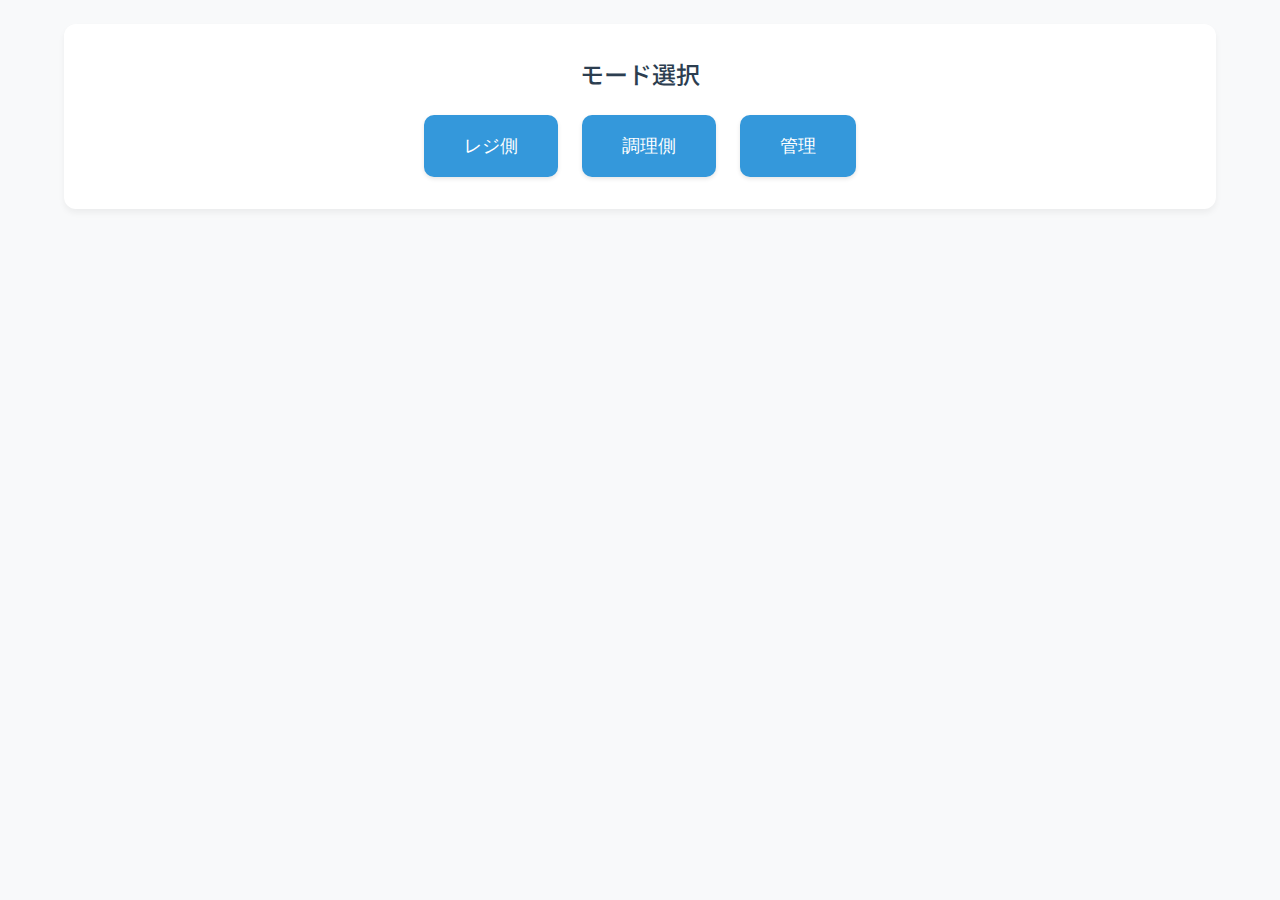
<file: frontend/index.html>
<!DOCTYPE html>
<html lang="ja">
<head>
    <meta charset="UTF-8">
    <meta name="viewport" content="width=device-width, initial-scale=1.0">
    <title>オーダーシステム</title>
    <link href="https://fonts.googleapis.com/css2?family=Noto+Sans+JP:wght@300;400;500;700&display=swap" rel="stylesheet">
    <link rel="stylesheet" href="style.css">
</head>
<body>
    <div id="app">
        <main>
            <!-- モード選択 -->
            <section id="mode-selection">
                <h2>モード選択</h2>
                <div class="mode-buttons">
                    <button id="cashier-mode-btn">レジ側</button>
                    <button id="kitchen-mode-btn">調理側</button>
                    <button id="admin-mode-btn">管理</button>
                </div>
            </section>

            <!-- レジモード -->
            <section id="cashier-mode" class="hidden">
                <div class="cashier-layout">
                    <!-- 中央: メニュー -->
                    <div class="menu-area">
                        <h3>メニュー</h3>
                        <div id="menus-grid" class="grid"></div>
                    </div>
                    <!-- 右: カート -->
                    <aside id="cart-section" class="sidebar">
                        <h3>カート</h3>
                        <div id="cart-items"></div>
                        <div id="cart-total">合計: 0円</div>
                        <div id="payment-area" class="hidden">
                            <div id="order-summary"></div>
                            <label for="received-amount">受け取り金額:</label>
                            <input type="number" id="received-amount" placeholder="円" min="0">
                            <div id="change">お釣り: 0円</div>
                        </div>
                        <button id="order-submit-btn">支払い完了</button>
                    </aside>
                </div>
                <!-- 注文履歴 -->
                <section id="history-section">
                    <h2>注文履歴</h2>
                    <div id="history-list"></div>
                </section>
            </section>

            <!-- 調理モード -->
            <section id="kitchen-mode" class="hidden">
                <h2>調理側</h2>
                
                <!-- タイマーセクション（折りたたみ可能） -->
                <div class="timer-section">
                    <div class="timer-header" onclick="toggleTimerSection()">
                        <h3>調理タイマー</h3>
                        <span class="toggle-icon">▼</span>
                    </div>
                    <div id="timer-content" class="timer-content">
                        <div class="timer-controls">
                            <div class="timer-buttons">
                                <button id="add-timer-btn" onclick="addNewTimer()">5分タイマー開始</button>
                            </div>
                        </div>
                        <div id="active-timers" class="active-timers">
                            <h4>アクティブタイマー</h4>
                            <div id="timers-list"></div>
                        </div>
                    </div>
                </div>

                <div class="kitchen-layout">
                    <div id="orders-list">
                        <h3>注文リスト</h3>
                        <div id="active-orders"></div>
                    </div>
                    <div id="status-section">
                        <h3>ステータス</h3>
                        <div id="order-statuses"></div>
                    </div>
                </div>
            </section>

            <!-- 管理モード -->
            <section id="admin-mode" class="hidden">
                <h2>売上レポート</h2>
                <div class="admin-layout">
                    <div class="realtime-section">
                        <h3>リアルタイム売上</h3>
                        <div id="realtime-sales">
                            <div class="realtime-item">
                                <div class="realtime-label">今日の総売上</div>
                                <div class="realtime-value" id="daily-total">0円</div>
                            </div>
                            <div class="realtime-item">
                                <div class="realtime-label">過去1時間売上</div>
                                <div class="realtime-value" id="past-hour-total">0円</div>
                            </div>
                            <div class="realtime-item">
                                <div class="realtime-label">過去30分売上</div>
                                <div class="realtime-value" id="past-30min-total">0円</div>
                            </div>
                        </div>
                    </div>
                    <div id="menu-sales-section">
                        <h3>商品別売上（今日）</h3>
                        <div id="menu-sales-list"></div>
                    </div>
                    <div id="orders-list-section">
                        <h3>注文リスト（リアルタイム）</h3>
                        <div id="admin-orders-list"></div>
                    </div>
                    <div id="sales-chart">
                        <h3>今日の時間帯ごとの売上</h3>
                        <div id="sales-data"></div>
                    </div>
                    <div id="menu-management-section">
                        <div class="warning" style="color: red; font-weight: bold; text-align: center; margin: 10px 0; padding: 10px; background-color: #ffe6e6; border: 1px solid red; border-radius: 5px;">
                            ⚠️ 危険: いじるな
                        </div>
                        <h3>商品価格管理</h3>
                        <div id="menu-price-list"></div>
                    </div>
                </div>
            </section>
        </main>
    </div>
    <script src="script.js"></script>
</body>
</html>
</file>
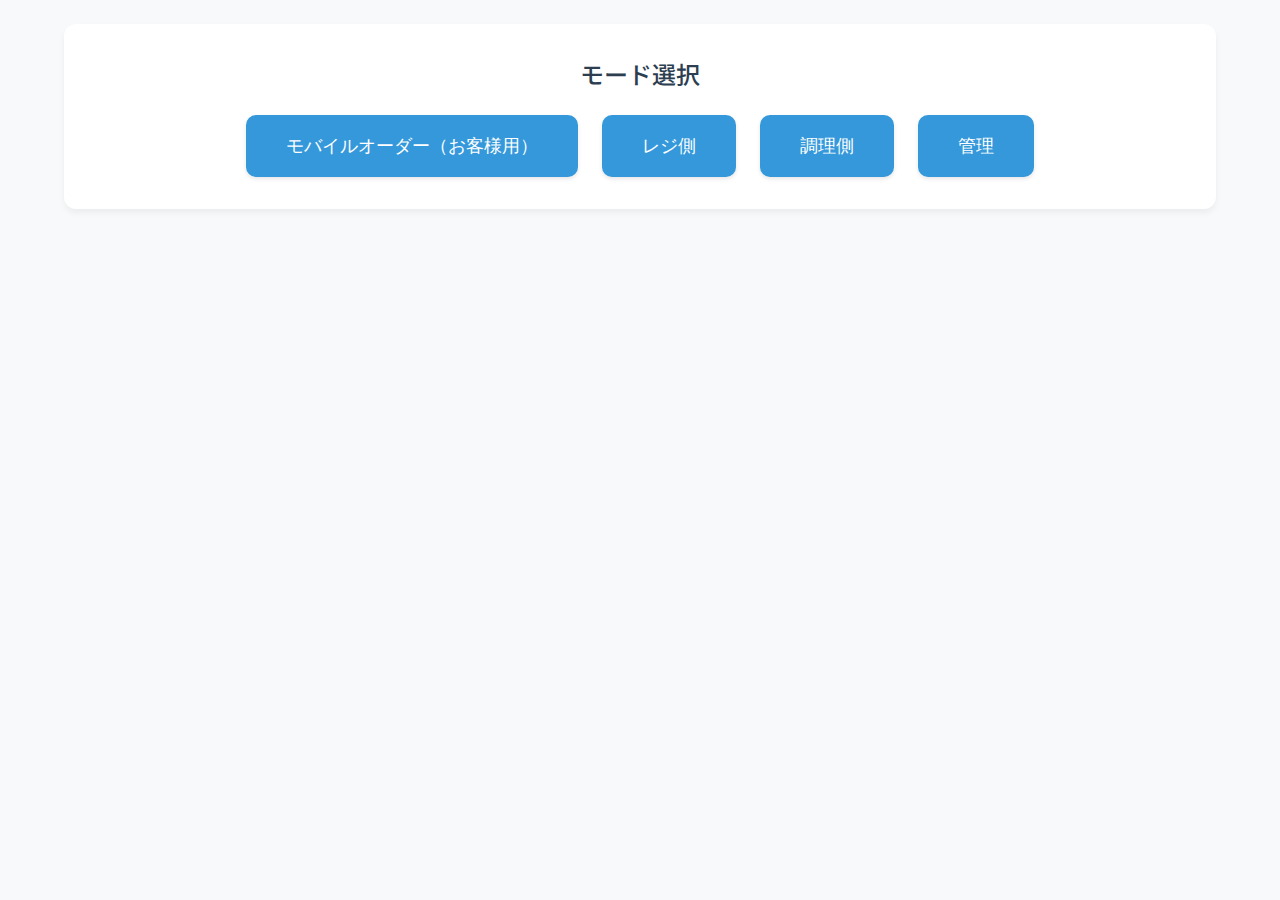
<file: frontend/main.html>
<!DOCTYPE html>
<html lang="ja">
<head>
    <meta charset="UTF-8">
    <meta name="viewport" content="width=device-width, initial-scale=1.0">
    <title>オーダーシステム</title>
    <link href="https://fonts.googleapis.com/css2?family=Noto+Sans+JP:wght@300;400;500;700&display=swap" rel="stylesheet">
    <link rel="stylesheet" href="style.css">
</head>
<body>
    <div id="app">
        <main>
            <!-- モード選択 -->
            <section id="mode-selection">
                <h2>モード選択</h2>
                <div class="mode-buttons">
                    <a href="mobile.html" class="mode-btn-link"><button>モバイルオーダー（お客様用）</button></a>
                    <button id="cashier-mode-btn">レジ側</button>
                    <button id="kitchen-mode-btn">調理側</button>
                    <button id="admin-mode-btn">管理</button>
                </div>
            </section>

            <!-- レジモード -->
            <section id="cashier-mode" class="hidden">

                <div class="cashier-layout">
                    <!-- 中央: メニュー -->
                    <div class="menu-area">
                        <h3>モバイルオーダー</h3>
                        <div class="lookup-form">
                            <input type="text" id="payment-number-input" placeholder="支払い番号を入力">
                            <button id="find-order-btn">注文検索</button>
                        </div>
                        <!-- モバイルオーダー検索 -->
                        <section id="mobile-order-lookup">
                            <div id="mobile-order-display" class="hidden">
                                <h3>注文内容</h3>
                                <div id="mobile-order-items"></div>
                                <div id="mobile-order-total"></div>
                                <div id="mobile-order-status"></div>
                                <button id="mobile-order-pay-btn">この注文の支払いへ</button>
                            </div>
                        </section>
                        <h3>対面オーダー</h3>
                        <div id="menus-grid" class="grid"></div>
                    </div>
                    <!-- 右: カート -->
                    <aside id="cart-section" class="sidebar">
                        <h3>現在のカート（対面）</h3>
                        <div id="cart-items"></div>
                        <div id="cart-total">合計: 0円</div>
                        <div id="payment-area" class="hidden">
                            <div id="order-summary"></div>
                            <label for="received-amount">受け取り金額:</label>
                            <input type="number" id="received-amount" placeholder="円" min="0">
                            <div id="change">お釣り: 0円</div>
                        </div>
                        <button id="order-submit-btn">支払いへ進む</button>
                    </aside>
                </div>
                <!-- 注文履歴 -->
                <section id="history-section">
                    <h2>全注文履歴</h2>
                    <div id="history-list"></div>
                </section>
            </section>

            <!-- 調理モード -->
            <section id="kitchen-mode" class="hidden">
                <h2>調理側</h2>
                
                <!-- タイマーセクション（折りたたみ可能） -->
                <div class="timer-section">
                    <div class="timer-header" onclick="toggleTimerSection()">
                        <h3>調理タイマー</h3>
                        <span class="toggle-icon">▼</span>
                    </div>
                    <div id="timer-content" class="timer-content">
                        <div class="timer-controls">
                            <div class="timer-buttons">
                                <button id="add-timer-btn" onclick="addNewTimer()">5分タイマー開始</button>
                            </div>
                        </div>
                        <div id="active-timers" class="active-timers">
                            <h4>アクティブタイマー</h4>
                            <div id="timers-list"></div>
                        </div>
                    </div>
                </div>

                <div class="kitchen-layout">
                    <div id="orders-list">
                        <h3>注文リスト</h3>
                        <div id="active-orders"></div>
                    </div>
                    <div id="status-section">
                        <h3>ステータス</h3>
                        <div id="order-statuses"></div>
                    </div>
                </div>

                <section id="unpaid-orders-section" class="unpaid-section">
                    <h3 class="unpaid-title">未払い注文 (お客様の支払い待ち)</h3>
                    <div id="unpaid-orders-list"></div>
                </section>
            </section>

            <!-- 管理モード -->
            <section id="admin-mode" class="hidden">
                <h2>売上レポート</h2>
                <div class="admin-layout">
                    <div class="realtime-section">
                        <h3>リアルタイム売上</h3>
                        <div id="realtime-sales">
                            <div class="realtime-item">
                                <div class="realtime-label">今日の総売上</div>
                                <div class="realtime-value" id="daily-total">0円</div>
                            </div>
                            <div class="realtime-item">
                                <div class="realtime-label">過去1時間売上</div>
                                <div class="realtime-value" id="past-hour-total">0円</div>
                            </div>
                            <div class="realtime-item">
                                <div class="realtime-label">過去30分売上</div>
                                <div class="realtime-value" id="past-30min-total">0円</div>
                            </div>
                        </div>
                    </div>
                    <div id="menu-sales-section">
                        <h3>商品別売上（今日）</h3>
                        <div id="menu-sales-list"></div>
                    </div>
                    <div id="orders-list-section">
                        <h3>注文リスト（リアルタイム）</h3>
                        <div id="admin-orders-list"></div>
                    </div>
                    <div id="sales-chart">
                        <h3>今日の時間帯ごとの売上</h3>
                        <div id="sales-data"></div>
                    </div>
                    <div id="menu-management-section">
                        <div class="warning" style="color: red; font-weight: bold; text-align: center; margin: 10px 0; padding: 10px; background-color: #ffe6e6; border: 1px solid red; border-radius: 5px;">
                            ⚠️ 危険: いじるな
                        </div>
                        <h3>商品価格管理</h3>
                        <div id="menu-price-list"></div>
                    </div>
                </div>
            </section>
        </main>
    </div>
    <script src="script.js"></script>
</body>
</html>
</file>
<file: frontend/style.css>
* {
    margin: 0;
    padding: 0;
    box-sizing: border-box;
}

body {
    font-family: 'Noto Sans JP', sans-serif;
    background-color: #f8f9fa;
    color: #333;
}

main {
    max-width: 1200px;
    margin: 0 auto;
    padding: 1.5rem;
}

section {
    margin-bottom: 2rem;
}

h2, h3 {
    margin-bottom: 1.5rem;
    color: #2c3e50;
    font-weight: 500;
}

.hidden {
    display: none;
}

/* モード選択 */
#mode-selection {
    text-align: center;
    background: white;
    padding: 2rem;
    border-radius: 12px;
    box-shadow: 0 4px 6px rgba(0, 0, 0, 0.05);
}

.mode-buttons {
    display: flex;
    justify-content: center;
    gap: 1.5rem;
    margin-top: 1.5rem;
}

.mode-buttons button {
    background-color: #3498db;
    color: white;
    border: none;
    padding: 1.2rem 2.5rem;
    border-radius: 10px;
    cursor: pointer;
    font-size: 1.1rem;
    font-weight: 500;
    transition: all 0.3s ease;
    box-shadow: 0 2px 4px rgba(0, 0, 0, 0.1);
}

.mode-buttons button:hover {
    background-color: #2980b9;
    transform: translateY(-2px);
    box-shadow: 0 4px 8px rgba(0, 0, 0, 0.15);
}

/* レジモードレイアウト */
.cashier-layout {
    display: flex;
    gap: 1rem;
    height: 70vh;
}

.sidebar {
    flex: 0 0 300px;
    background: white;
    border-radius: 12px;
    padding: 1.5rem;
    overflow-y: auto;
    box-shadow: 0 4px 6px rgba(0, 0, 0, 0.05);
}

.menu-area {
    flex: 1;
    background: white;
    border-radius: 12px;
    padding: 1.5rem;
    box-shadow: 0 4px 6px rgba(0, 0, 0, 0.05);
}

.grid {
    display: grid;
    grid-template-columns: repeat(auto-fill, minmax(220px, 1fr));
    gap: 1rem;
    height: calc(100% - 3rem);
    overflow-y: auto;
}

.menu-card {
    background: white;
    border-radius: 10px;
    padding: 1rem;
    text-align: center;
    cursor: pointer;
    transition: all 0.3s ease;
    height: 120px;
    display: flex;
    flex-direction: column;
    justify-content: space-between;
    box-shadow: 0 2px 4px rgba(0, 0, 0, 0.05);
}

.menu-card:hover {
    transform: translateY(-4px);
    box-shadow: 0 8px 16px rgba(0, 0, 0, 0.1);
}

.menu-card h3 {
    margin: 0 0 0.5rem 0;
    font-size: 1.1rem;
    font-weight: 500;
}

.menu-card .price {
    font-weight: 600;
    color: #27ae60;
    margin: 0 0 0.5rem 0;
    font-size: 1rem;
}

.menu-card button {
    background-color: #27ae60;
    color: white;
    border: none;
    padding: 0.5rem 1rem;
    border-radius: 6px;
    cursor: pointer;
    font-size: 0.9rem;
    font-weight: 500;
    transition: background-color 0.3s;
}

.menu-card button:hover {
    background-color: #219a52;
}

#cart-items {
    display: flex;
    flex-direction: column;
    gap: 1rem;
    margin-bottom: 1rem;
}

.cart-item {
    display: flex;
    justify-content: space-between;
    align-items: center;
    padding: 1rem;
    background: #f8f9fa;
    border-radius: 8px;
    box-shadow: 0 1px 3px rgba(0, 0, 0, 0.05);
}

.cart-item button {
    background-color: #e74c3c;
    color: white;
    border: none;
    padding: 0.5rem 1rem;
    border-radius: 6px;
    cursor: pointer;
    font-size: 0.9rem;
    transition: background-color 0.3s;
}

.cart-item button:hover {
    background-color: #c0392b;
}

#cart-total {
    font-size: 1.4rem;
    font-weight: 600;
    text-align: right;
    margin-bottom: 1.5rem;
    color: #2c3e50;
    padding: 0.5rem;
    background: #ecf0f1;
    border-radius: 6px;
}

#order-submit-btn {
    width: 100%;
    background-color: #27ae60;
    color: white;
    border: none;
    padding: 1.2rem;
    border-radius: 8px;
    cursor: pointer;
    font-size: 1.1rem;
    font-weight: 500;
    margin-top: 1rem;
    transition: all 0.3s ease;
    box-shadow: 0 2px 4px rgba(0, 0, 0, 0.1);
}

#order-submit-btn:hover {
    background-color: #219a52;
    transform: translateY(-2px);
    box-shadow: 0 4px 8px rgba(0, 0, 0, 0.15);
}

#payment-area {
    margin-top: 1.5rem;
    padding: 1.5rem;
    background: #f8f9fa;
    border-radius: 8px;
}

#payment-area label {
    display: block;
    margin: 1rem 0 0.5rem;
    font-weight: 600;
    font-size: 1rem;
}

#payment-area #received-amount {
    width: 100%;
    padding: 0.75rem;
    border: 2px solid #ddd;
    border-radius: 6px;
    font-size: 1rem;
    margin-bottom: 1rem;
}

#payment-area #received-amount:focus {
    outline: none;
    border-color: #27ae60;
}

#payment-area #change {
    font-size: 1.2rem;
    font-weight: 600;
    margin-bottom: 1rem;
    padding: 0.75rem;
    background: white;
    border-radius: 6px;
    text-align: center;
}

#payment-area #order-summary {
    margin-bottom: 1rem;
    padding: 1rem;
    background: white;
    border-radius: 6px;
    border-left: 3px solid #27ae60;
}

/* 支払いセクション */
#payment-section {
    background: white;
    padding: 2.5rem;
    border-radius: 12px;
    margin-top: 1.5rem;
    box-shadow: 0 4px 6px rgba(0, 0, 0, 0.05);
}

#order-summary {
    margin-bottom: 1.5rem;
    padding: 1.5rem;
    background: #f8f9fa;
    border-radius: 8px;
    border-left: 4px solid #3498db;
}

#payment-section label {
    display: block;
    margin: 1.5rem 0 0.75rem;
    font-weight: 600;
    font-size: 1.1rem;
}

#received-amount {
    width: 100%;
    padding: 1rem;
    border: 2px solid #ddd;
    border-radius: 8px;
    font-size: 1.1rem;
    margin-bottom: 1rem;
    transition: border-color 0.3s;
}
#received-amount:focus {
    outline: none;
    border-color: #3498db;
}

#change {
    font-size: 1.4rem;
    font-weight: 600;
    margin-bottom: 1.5rem;
    padding: 1rem;
    background: #f8f9fa;
    border-radius: 8px;
    text-align: center;
}

#complete-btn {
    background-color: #27ae60;
    color: white;
    border: none;
    padding: 1.2rem;
    border-radius: 8px;
    cursor: pointer;
    font-size: 1.1rem;
    font-weight: 500;
    width: 100%;
    transition: all 0.3s ease;
    box-shadow: 0 2px 4px rgba(0, 0, 0, 0.1);
}

#complete-btn:hover {
    background-color: #219a52;
    transform: translateY(-2px);
    box-shadow: 0 4px 8px rgba(0, 0, 0, 0.15);
}

/* 注文履歴 */
#history-section {
    background: white;
    padding: 1rem;
    border-radius: 8px;
    margin-top: 1rem;
}

/* 管理モード */
#admin-mode {
    background: white;
    padding: 2rem;
    border-radius: 12px;
    box-shadow: 0 4px 6px rgba(0, 0, 0, 0.05);
}

.admin-layout {
    display: flex;
    flex-direction: column;
    gap: 2rem;
}

.date-selector {
    display: flex;
    gap: 1rem;
    align-items: center;
    padding: 1rem;
    background: #f8f9fa;
    border-radius: 8px;
}

.date-selector input {
    padding: 0.5rem;
    border: 1px solid #ddd;
    border-radius: 4px;
}

#load-sales-btn {
    background-color: #3498db;
    color: white;
    border: none;
    padding: 0.75rem 1.5rem;
    border-radius: 6px;
    cursor: pointer;
    font-weight: 500;
}

#load-sales-btn:hover {
    background-color: #2980b9;
}

#sales-chart {
    padding: 1.5rem;
    background: #f8f9fa;
    border-radius: 8px;
}

#sales-data {
    display: grid;
    grid-template-columns: repeat(auto-fit, minmax(200px, 1fr));
    gap: 1rem;
}

.sales-item {
    background: white;
    padding: 1rem;
    border-radius: 8px;
    text-align: center;
    box-shadow: 0 2px 4px rgba(0, 0, 0, 0.05);
}

.sales-time {
    font-weight: 600;
    color: #2c3e50;
    margin-bottom: 0.5rem;
}

.sales-amount {
    font-size: 1.2rem;
    font-weight: bold;
    color: #27ae60;
}

/* リアルタイム売上 */
.realtime-section {
    background: #e8f5e8;
    padding: 1.5rem;
    border-radius: 8px;
    margin-bottom: 1.5rem;
}

#realtime-sales {
    display: flex;
    gap: 2rem;
    justify-content: center;
}

.realtime-item {
    text-align: center;
}

.realtime-label {
    font-size: 0.9rem;
    color: #666;
    margin-bottom: 0.5rem;
}

.realtime-value {
    font-size: 1.5rem;
    font-weight: bold;
    color: #27ae60;
}

.history-item {
    border: 1px solid #eee;
    border-radius: 4px;
    padding: 1rem;
    margin-bottom: 1rem;
}

.history-item h4 {
    margin-bottom: 0.5rem;
}

.history-item ul {
    margin-bottom: 0.5rem;
    padding-left: 1rem;
}

.history-item p {
    font-weight: bold;
    color: #333;
}

/* 調理モードレイアウト */
.kitchen-layout {
    display: flex;
    gap: 1rem;
    height: 70vh;
}

#orders-list {
    flex: 2;
    background: white;
    border: 1px solid #ddd;
    border-radius: 8px;
    padding: 1rem;
    overflow-y: auto;
}

.order-card {
    border: 1px solid #eee;
    border-radius: 4px;
    padding: 1rem;
    margin-bottom: 1rem;
}

.order-card h4 {
    margin-bottom: 0.5rem;
}

.order-card ul {
    margin-bottom: 0.5rem;
    padding-left: 1rem;
}

.order-card button {
    background-color: #ffc107;
    color: #333;
    border: none;
    padding: 0.5rem 1rem;
    border-radius: 4px;
    cursor: pointer;
    margin-right: 0.5rem;
}

.order-card button:last-child {
    background-color: #28a745;
    color: white;
}

.order-card button:hover {
    opacity: 0.8;
}

#status-section {
    flex: 1;
    background: white;
    border: 1px solid #ddd;
    border-radius: 8px;
    padding: 1rem;
    overflow-y: auto;
}

#order-statuses div {
    padding: 0.5rem;
    border-bottom: 1px solid #eee;
    background: #f8f9fa;
    margin-bottom: 0.5rem;
    border-radius: 4px;
}

/* タイマーセクション */
/* タイマーセクション */
.timer-section {
    background: white;
    border-radius: 12px;
    margin-bottom: 1.5rem;
    box-shadow: 0 4px 6px rgba(0, 0, 0, 0.05);
    overflow: hidden;
}

.timer-header {
    display: flex;
    justify-content: space-between;
    align-items: center;
    padding: 1rem 1.5rem;
    background: #3498db;
    color: white;
    cursor: pointer;
    transition: background-color 0.3s ease;
}

.timer-header:hover {
    background: #2980b9;
}

.timer-header h3 {
    margin: 0;
    color: white;
}

.toggle-icon {
    font-size: 1.2rem;
    transition: transform 0.3s ease;
}

.timer-section.collapsed .toggle-icon {
    transform: rotate(-90deg);
}

.timer-content {
    padding: 1.5rem;
    transition: max-height 0.3s ease, opacity 0.3s ease;
    max-height: 500px;
    opacity: 1;
}

.timer-section.collapsed .timer-content {
    max-height: 0;
    opacity: 0;
    padding: 0 1.5rem;
    overflow: hidden;
}

.timer-controls {
    margin-bottom: 1.5rem;
    text-align: center;
}

.timer-buttons button {
    padding: 1rem 2rem;
    border: none;
    border-radius: 8px;
    cursor: pointer;
    font-weight: 600;
    font-size: 1.1rem;
    transition: all 0.3s ease;
    box-shadow: 0 2px 4px rgba(0, 0, 0, 0.1);
}

#add-timer-btn {
    background-color: #27ae60;
    color: white;
}

#add-timer-btn:hover {
    background-color: #219a52;
    transform: translateY(-2px);
    box-shadow: 0 4px 8px rgba(0, 0, 0, 0.15);
}

.active-timers {
    border-top: 2px solid #ecf0f1;
    padding-top: 1rem;
}

.active-timers h4 {
    margin-bottom: 1rem;
    color: #2c3e50;
}

#timers-list {
    display: flex;
    flex-direction: column;
    gap: 0.5rem;
}

.timer-item {
    display: flex;
    justify-content: space-between;
    align-items: center;
    padding: 0.75rem;
    background: #f8f9fa;
    border-radius: 6px;
    border-left: 4px solid #3498db;
    transition: all 0.3s ease;
}

.timer-item.running {
    border-left-color: #27ae60;
    background: #f0fff4;
}

.timer-item.paused {
    border-left-color: #f39c12;
    background: #fffbf0;
}

.timer-item.finished {
    border-left-color: #e74c3c;
    background: #fdf2f2;
    animation: timerBlink 1s infinite;
}

@keyframes timerBlink {
    0%, 50% { opacity: 1; }
    51%, 100% { opacity: 0.7; }
}

.timer-info {
    display: flex;
    gap: 1rem;
    align-items: center;
}

.timer-name {
    font-weight: 600;
    color: #2c3e50;
    min-width: 80px;
}

.timer-remaining {
    font-family: 'Courier New', monospace;
    font-weight: bold;
    color: #27ae60;
    font-size: 1.1rem;
    min-width: 80px;
}

.timer-item.paused .timer-remaining {
    color: #f39c12;
}

.timer-item.finished .timer-remaining {
    color: #e74c3c;
}

.timer-status {
    font-size: 0.9rem;
    color: #666;
    font-weight: 500;
    min-width: 60px;
}

.timer-item.running .timer-status {
    color: #27ae60;
}

.timer-item.paused .timer-status {
    color: #f39c12;
}

.timer-item.finished .timer-status {
    color: #e74c3c;
    font-weight: 600;
}

.timer-actions {
    display: flex;
    gap: 0.25rem;
}

.timer-actions button {
    padding: 0.25rem 0.75rem;
    border: none;
    border-radius: 4px;
    cursor: pointer;
    font-size: 0.8rem;
    font-weight: 500;
    transition: all 0.3s ease;
}

.pause-timer-btn {
    background-color: #f39c12;
    color: white;
}

.pause-timer-btn:hover {
    background-color: #e67e22;
}

.resume-timer-btn {
    background-color: #27ae60;
    color: white;
}

.resume-timer-btn:hover {
    background-color: #219a52;
}

.remove-timer-btn {
    background-color: #e74c3c;
    color: white;
}

.remove-timer-btn:hover {
    background-color: #c0392b;
}

.no-timers {
    text-align: center;
    color: #7f8c8d;
    font-style: italic;
    padding: 1rem;
}

/* 管理画面の注文リスト */
#orders-list-section {
    background: #f8f9fa;
    padding: 1.5rem;
    border-radius: 8px;
    margin-bottom: 1.5rem;
}

#orders-list-section h3 {
    margin-bottom: 1rem;
    color: #2c3e50;
}

#admin-orders-list {
    max-height: 300px;
    overflow-y: auto;
    background: white;
    border-radius: 6px;
    padding: 1rem;
}

.admin-order-item {
    display: flex;
    justify-content: space-between;
    align-items: center;
    padding: 0.75rem;
    border-bottom: 1px solid #ecf0f1;
    transition: background-color 0.3s ease;
}

.admin-order-item:last-child {
    border-bottom: none;
}

.admin-order-item:hover {
    background-color: #f8f9fa;
}

.admin-order-info {
    display: flex;
    gap: 2rem;
    align-items: center;
}

.admin-order-id {
    font-weight: 600;
    color: #2c3e50;
    min-width: 80px;
}

.admin-order-time {
    color: #7f8c8d;
    font-size: 0.9rem;
    min-width: 150px;
}

.admin-order-price {
    font-weight: 600;
    color: #27ae60;
    min-width: 80px;
    text-align: right;
}

.admin-order-status {
    padding: 0.25rem 0.75rem;
    border-radius: 15px;
    font-size: 0.8rem;
    font-weight: 500;
    min-width: 80px;
    text-align: center;
}

.status-pending {
    background-color: #fff3cd;
    color: #856404;
}

.status-preparing {
    background-color: #d1ecf1;
    color: #0c5460;
}

.status-ready {
    background-color: #d4edda;
    color: #155724;
}

.status-completed {
    background-color: #e2e3e5;
    color: #383d41;
}

.no-orders {
    text-align: center;
    color: #7f8c8d;
    font-style: italic;
    padding: 2rem;
}

/* 商品別売上セクション */
#menu-sales-section {
    background: #f8f9fa;
    padding: 1.5rem;
    border-radius: 8px;
    margin-bottom: 1.5rem;
}

#menu-sales-section h3 {
    margin-bottom: 1rem;
    color: #2c3e50;
}

#menu-sales-list {
    background: white;
    border-radius: 6px;
    padding: 1rem;
    max-height: 300px;
    overflow-y: auto;
}

.menu-sales-item {
    display: flex;
    justify-content: space-between;
    align-items: center;
    padding: 0.75rem;
    border-bottom: 1px solid #ecf0f1;
}

.menu-sales-item:last-child {
    border-bottom: none;
}

.menu-sales-info {
    display: flex;
    gap: 2rem;
    align-items: center;
    flex: 1;
}

.menu-sales-name {
    font-weight: 600;
    color: #2c3e50;
    min-width: 120px;
}

.menu-sales-quantity {
    color: #7f8c8d;
    min-width: 80px;
}

.menu-sales-total {
    font-weight: 600;
    color: #27ae60;
    text-align: right;
    min-width: 100px;
}

/* 商品価格管理セクション */
#menu-management-section {
    background: #fff3cd;
    padding: 1.5rem;
    border-radius: 8px;
    margin-bottom: 1.5rem;
    border: 1px solid #ffeaa7;
}

#menu-management-section h3 {
    margin-bottom: 1rem;
    color: #856404;
}

#menu-price-list {
    background: white;
    border-radius: 6px;
    padding: 1rem;
    max-height: 300px;
    overflow-y: auto;
}

.menu-price-item {
    display: flex;
    justify-content: space-between;
    align-items: center;
    padding: 0.75rem;
    border-bottom: 1px solid #ecf0f1;
}

.menu-price-item:last-child {
    border-bottom: none;
}

.menu-price-info {
    display: flex;
    gap: 2rem;
    align-items: center;
    flex: 1;
}

.menu-price-name {
    font-weight: 600;
    color: #2c3e50;
    min-width: 120px;
}

.menu-price-current {
    color: #7f8c8d;
    min-width: 80px;
}

.menu-price-controls {
    display: flex;
    gap: 0.5rem;
    align-items: center;
}

.menu-price-input {
    width: 80px;
    padding: 0.25rem;
    border: 1px solid #ddd;
    border-radius: 4px;
    text-align: center;
}

.menu-price-update-btn {
    background-color: #f39c12;
    color: white;
    border: none;
    padding: 0.25rem 0.75rem;
    border-radius: 4px;
    cursor: pointer;
    font-size: 0.8rem;
    font-weight: 500;
}

.menu-price-update-btn:hover {
    background-color: #e67e22;
}

.menu-price-update-btn:disabled {
    background-color: #bdc3c7;
    cursor: not-allowed;
}

.no-menu-sales {
    text-align: center;
    color: #7f8c8d;
    font-style: italic;
    padding: 2rem;
}

.no-menus {
    text-align: center;
    color: #7f8c8d;
    font-style: italic;
    padding: 2rem;
}
</file>
